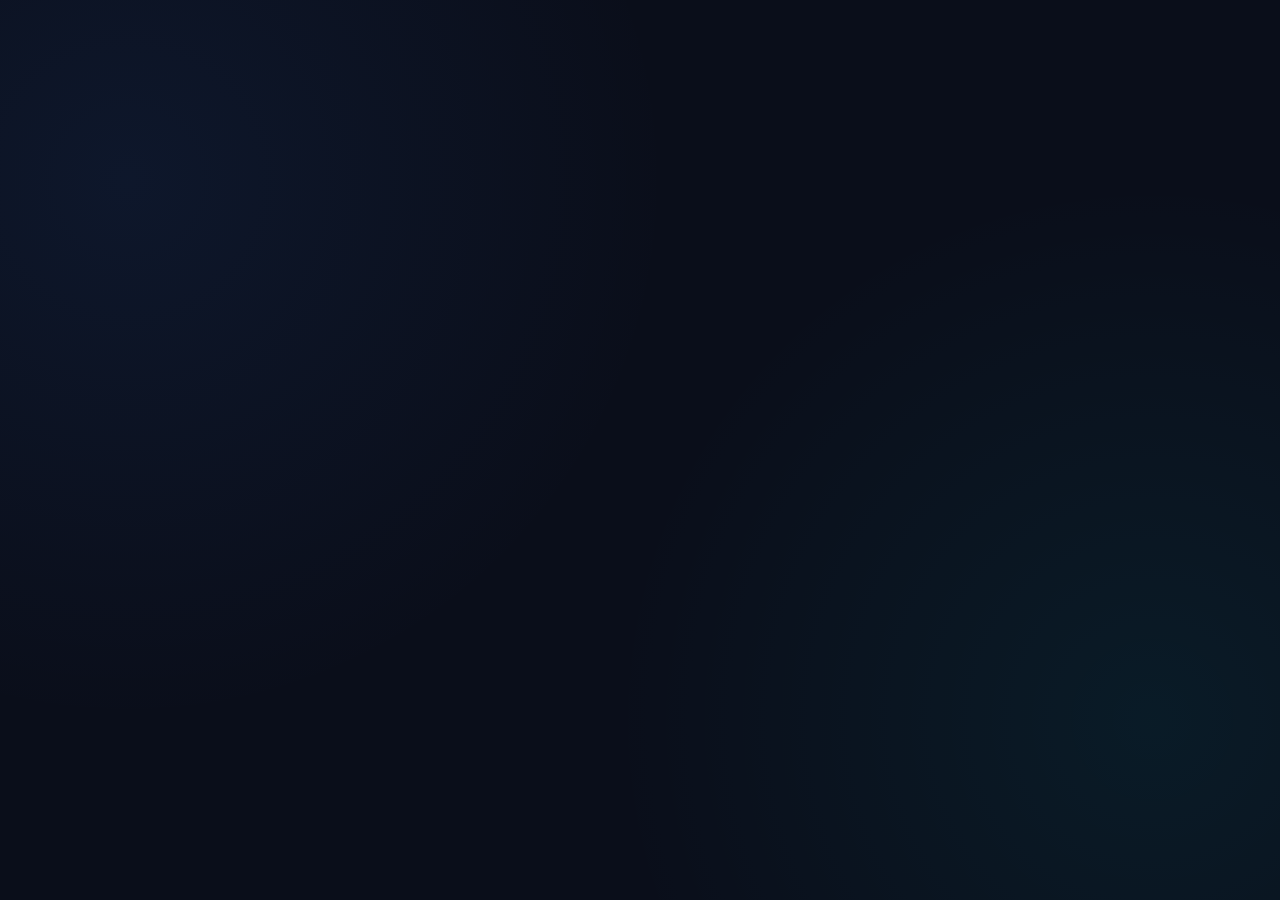
<file: dashboard/index.html>
<!DOCTYPE html>
<html lang="en">
<head>
  <meta charset="UTF-8">
  <meta name="viewport" content="width=device-width, initial-scale=1.0">
  <title>PhishGuard | Cyber Threat Dashboard</title>
  <!-- Google Fonts -->
  <link rel="preconnect" href="https://fonts.googleapis.com">
  <link rel="preconnect" href="https://fonts.gstatic.com" crossorigin>
  <link href="https://fonts.googleapis.com/css2?family=Inter:wght@300;400;500;600;700&family=Outfit:wght@400;500;600;700;800&display=swap" rel="stylesheet">
  
  <!-- Main Stylesheet -->
  <link rel="stylesheet" href="./src/index.css">
</head>
<body>
  <!-- Mount point for React -->
  <div id="root"></div>

  <!-- React ESM App -->
  <script type="module" src="./src/main.js"></script>
</body>
</html>
</file>
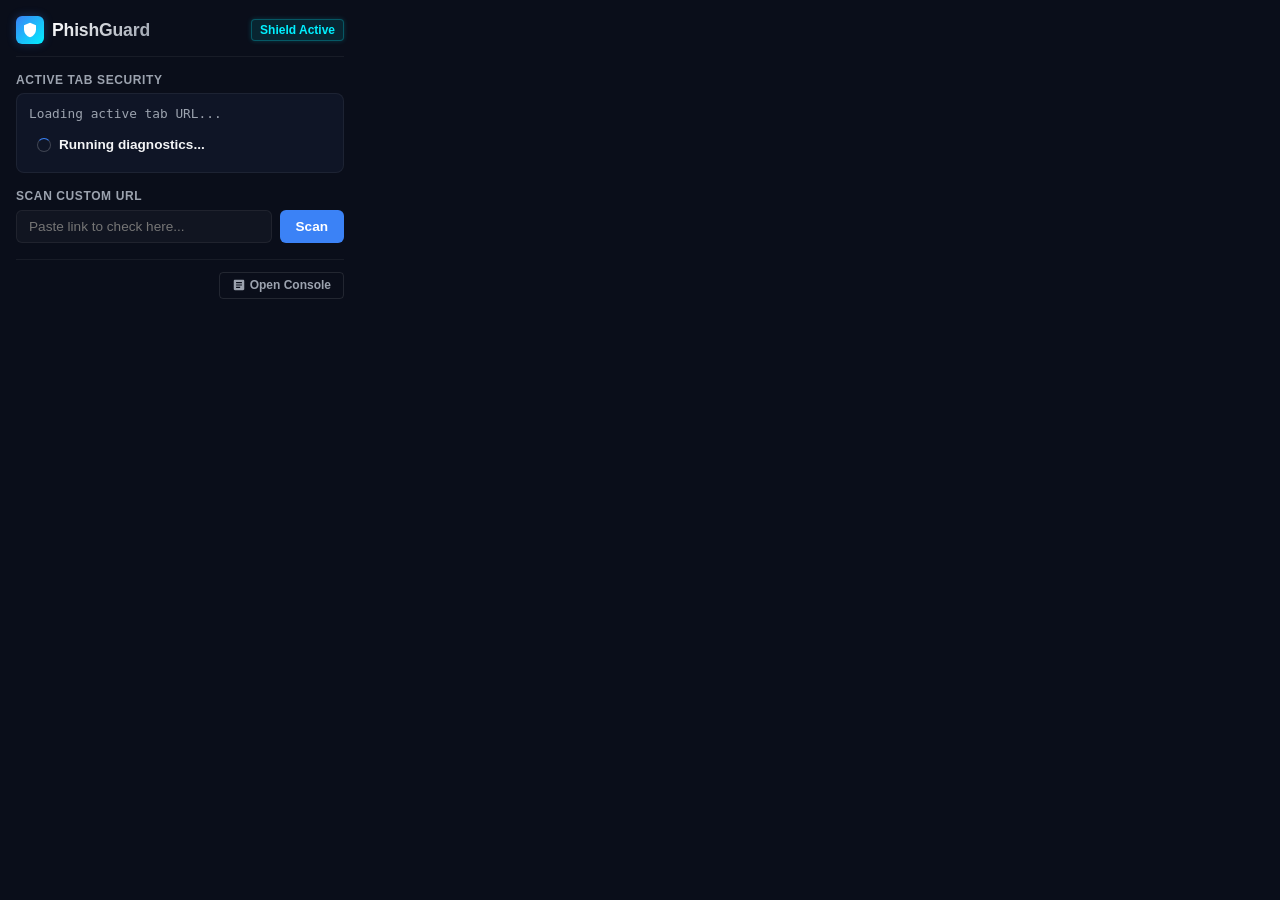
<file: extension/popup.html>
<!DOCTYPE html>
<html lang="en">
<head>
  <meta charset="UTF-8">
  <meta name="viewport" content="width=device-width, initial-scale=1.0">
  <title>PhishGuard Shield</title>
  <link rel="stylesheet" href="popup.css">
</head>
<body>
  <!-- Header -->
  <header class="header">
    <div class="logo-group">
      <div class="logo-icon">
        <svg viewBox="0 0 24 24"><path d="M12 1L3 5v6c0 5.55 3.84 10.74 9 12 5.16-1.26 9-6.45 9-12V5l-9-4z"/></svg>
      </div>
      <span class="logo-title">PhishGuard</span>
    </div>
    <span class="status-shield" id="shield-active">Shield Active</span>
  </header>

  <!-- Main Container -->
  <main class="content">
    
    <!-- Active Tab Diagnosis -->
    <div class="section active-tab-section">
      <div class="section-title">Active Tab Security</div>
      <div class="active-tab-card">
        <div class="tab-url-text" id="active-tab-url">Loading active tab URL...</div>
        <div class="tab-verdict-banner" id="active-tab-verdict">
          <span class="spinner inline-spinner" id="active-tab-spinner"></span>
          Running diagnostics...
        </div>
      </div>
    </div>

    <!-- Manual Checker -->
    <div class="section">
      <div class="section-title">Scan Custom URL</div>
      <form id="scan-form" class="scan-form">
        <input type="text" id="scan-input" class="scan-input" placeholder="Paste link to check here...">
        <button type="submit" id="scan-btn" class="scan-btn">Scan</button>
      </form>
    </div>

    <!-- Results Display -->
    <div id="result-box" class="result-box hidden">
      <div class="verdict-header">
        <span class="badge" id="result-badge">SAFE</span>
        <span class="verdict-reason" id="result-reason">Verified Brand Domain</span>
      </div>
      
      <div class="indicators-box hidden" id="indicators-box">
        <div class="box-subtitle">Threat Indicators:</div>
        <ul class="indicators-list" id="indicators-list"></ul>
      </div>

      <!-- AI explanations -->
      <div class="ai-explain-box hidden" id="ai-explain-box">
        <div class="ai-header-tag">
          <svg viewBox="0 0 24 24" width="14" height="14"><path d="M12 2C6.48 2 2 6.48 2 12s4.48 10 10 10 10-4.48 10-10S17.52 2 12 2zm1 17h-2v-2h2v2zm0-4h-2V7h2v8z"/></svg>
          PhishGuard AI Explanatory
        </div>
        <div class="ai-content-loader" id="ai-loader">
          <span class="spinner inline-spinner"></span> Generating explanation...
        </div>
        <div class="ai-content-body hidden" id="ai-body">
          <div class="ai-explain-section">
            <div class="ai-explain-label">Why:</div>
            <ul id="ai-why" class="ai-explain-list"></ul>
          </div>
          <div class="ai-explain-section">
            <div class="ai-explain-label">How:</div>
            <p id="ai-how" class="ai-explain-paragraph"></p>
          </div>
          <div class="ai-explain-section">
            <div class="ai-explain-label label-danger">Consequences:</div>
            <ul id="ai-what" class="ai-explain-list list-danger"></ul>
          </div>
        </div>
      </div>
    </div>
  </main>

  <!-- Footer Actions -->
  <footer class="footer">
    <button id="dashboard-btn" class="footer-btn">
      <svg viewBox="0 0 24 24" width="14" height="14"><path d="M19 3H5c-1.1 0-2 .9-2 2v14c0 1.1.9 2 2 2h14c1.1 0 2-.9 2-2V5c0-1.1-.9-2-2-2zm-5 14H7v-2h7v2zm3-4H7v-2h10v2zm0-4H7V7h10v2z"/></svg>
      Open Console
    </button>
  </footer>

  <script src="popup.js"></script>
</body>
</html>
</file>
<file: dashboard/src/index.css>
/* 
   PhishGuard Design System
   Sleek Dark Cyberpunk & Glassmorphic UI 
*/

:root {
  --bg-primary: #0a0e1a;
  --bg-secondary: #0f1526;
  --bg-glass: rgba(15, 21, 38, 0.7);
  --border-glass: rgba(255, 255, 255, 0.06);
  --border-glass-focus: rgba(255, 255, 255, 0.15);
  
  /* Status Colors */
  --color-safe: #00f0ff;
  --color-safe-glow: rgba(0, 240, 255, 0.35);
  --color-warning: #ffb700;
  --color-warning-glow: rgba(255, 183, 0, 0.35);
  --color-danger: #ff0055;
  --color-danger-glow: rgba(255, 0, 85, 0.35);
  
  /* Brand Accents */
  --accent-primary: #3b82f6;
  --accent-glow: rgba(59, 130, 246, 0.4);
  --text-primary: #f3f4f6;
  --text-secondary: #9ca3af;
  --text-muted: #6b7280;

  --font-heading: 'Outfit', sans-serif;
  --font-body: 'Inter', sans-serif;
}

/* Global Reset */
* {
  box-sizing: border-box;
  margin: 0;
  padding: 0;
}

body {
  background-color: var(--bg-primary);
  background-image: 
    radial-gradient(circle at 10% 20%, rgba(59, 130, 246, 0.08) 0%, transparent 40%),
    radial-gradient(circle at 90% 80%, rgba(0, 240, 255, 0.06) 0%, transparent 40%);
  color: var(--text-primary);
  font-family: var(--font-body);
  min-height: 100vh;
  overflow-x: hidden;
}

h1, h2, h3, h4, h5, h6 {
  font-family: var(--font-heading);
  letter-spacing: -0.025em;
  font-weight: 600;
}

/* Custom Scrollbar */
::-webkit-scrollbar {
  width: 8px;
  height: 8px;
}
::-webkit-scrollbar-track {
  background: var(--bg-primary);
}
::-webkit-scrollbar-thumb {
  background: rgba(255, 255, 255, 0.1);
  border-radius: 4px;
}
::-webkit-scrollbar-thumb:hover {
  background: rgba(255, 255, 255, 0.2);
}

/* App Layout */
.app-container {
  display: flex;
  min-height: 100vh;
}

/* Sidebar Styling */
.sidebar {
  width: 280px;
  background-color: var(--bg-secondary);
  border-right: 1px solid var(--border-glass);
  display: flex;
  flex-direction: column;
  padding: 2rem 1.5rem;
  flex-shrink: 0;
}

.logo-section {
  display: flex;
  align-items: center;
  gap: 0.75rem;
  margin-bottom: 3rem;
  padding-left: 0.5rem;
}

.logo-icon {
  width: 40px;
  height: 40px;
  background: linear-gradient(135deg, var(--accent-primary), var(--color-safe));
  border-radius: 10px;
  display: flex;
  align-items: center;
  justify-content: center;
  box-shadow: 0 0 15px var(--accent-glow);
}

.logo-icon svg {
  width: 22px;
  height: 22px;
  fill: #fff;
}

.logo-title {
  font-size: 1.5rem;
  font-weight: 800;
  background: linear-gradient(135deg, #fff, var(--text-secondary));
  -webkit-background-clip: text;
  -webkit-text-fill-color: transparent;
}

.sidebar-nav {
  display: flex;
  flex-direction: column;
  gap: 0.5rem;
  list-style: none;
}

.nav-item {
  width: 100%;
}

.nav-link {
  display: flex;
  align-items: center;
  gap: 1rem;
  padding: 0.85rem 1rem;
  color: var(--text-secondary);
  text-decoration: none;
  border-radius: 8px;
  font-weight: 500;
  transition: all 0.3s ease;
  cursor: pointer;
  border: 1px solid transparent;
}

.nav-link svg {
  width: 20px;
  height: 20px;
  fill: currentColor;
}

.nav-link:hover {
  color: var(--text-primary);
  background-color: rgba(255, 255, 255, 0.03);
}

.nav-link.active {
  color: #fff;
  background: rgba(59, 130, 246, 0.15);
  border-color: rgba(59, 130, 246, 0.3);
  box-shadow: 0 0 15px rgba(59, 130, 246, 0.1);
}

/* Main Panel */
.main-panel {
  flex-grow: 1;
  padding: 2.5rem;
  overflow-y: auto;
  max-height: 100vh;
}

.header-title {
  font-size: 2.25rem;
  font-weight: 800;
  margin-bottom: 0.5rem;
  background: linear-gradient(to right, #ffffff, #9ca3af);
  -webkit-background-clip: text;
  -webkit-text-fill-color: transparent;
}

.header-subtitle {
  color: var(--text-secondary);
  margin-bottom: 2.5rem;
  font-size: 1rem;
}

/* Glassmorphic Cards */
.card {
  background: var(--bg-glass);
  backdrop-filter: blur(16px);
  -webkit-backdrop-filter: blur(16px);
  border: 1px solid var(--border-glass);
  border-radius: 16px;
  padding: 1.5rem;
  margin-bottom: 1.5rem;
  box-shadow: 0 8px 32px 0 rgba(0, 0, 0, 0.37);
  transition: border-color 0.3s ease, box-shadow 0.3s ease;
}

.card:hover {
  border-color: rgba(255, 255, 255, 0.1);
}

.card-title {
  font-size: 1.25rem;
  font-weight: 600;
  margin-bottom: 1.25rem;
  display: flex;
  align-items: center;
  gap: 0.75rem;
}

.card-title svg {
  width: 24px;
  height: 24px;
}

/* Metrics Dashboard Grid */
.stats-grid {
  display: grid;
  grid-template-columns: repeat(auto-fit, minmax(220px, 1fr));
  gap: 1.5rem;
  margin-bottom: 2rem;
}

.stat-card {
  display: flex;
  align-items: center;
  gap: 1.25rem;
}

.stat-icon {
  width: 50px;
  height: 50px;
  border-radius: 12px;
  display: flex;
  align-items: center;
  justify-content: center;
  flex-shrink: 0;
}

.stat-info {
  display: flex;
  flex-direction: column;
}

.stat-label {
  color: var(--text-secondary);
  font-size: 0.85rem;
  font-weight: 500;
  margin-bottom: 0.25rem;
}

.stat-value {
  font-size: 1.75rem;
  font-weight: 700;
  font-family: var(--font-heading);
}

/* Metric Colors */
.stat-scanned .stat-icon {
  background: rgba(59, 130, 246, 0.15);
  border: 1px solid rgba(59, 130, 246, 0.3);
  color: var(--accent-primary);
}
.stat-malicious .stat-icon {
  background: rgba(255, 0, 85, 0.15);
  border: 1px solid rgba(255, 0, 85, 0.3);
  color: var(--color-danger);
}
.stat-suspicious .stat-icon {
  background: rgba(255, 183, 0, 0.15);
  border: 1px solid rgba(255, 183, 0, 0.3);
  color: var(--color-warning);
}
.stat-safe .stat-icon {
  background: rgba(0, 240, 255, 0.15);
  border: 1px solid rgba(0, 240, 255, 0.3);
  color: var(--color-safe);
}

/* Overview Layout */
.overview-layout {
  display: grid;
  grid-template-columns: 350px 1fr;
  gap: 1.5rem;
}

/* Gauge Meter Chart */
.gauge-container {
  display: flex;
  flex-direction: column;
  align-items: center;
  justify-content: center;
  padding: 2rem 1.5rem;
  text-align: center;
}

.gauge-svg {
  position: relative;
  width: 180px;
  height: 180px;
}

.gauge-track {
  fill: none;
  stroke: rgba(255, 255, 255, 0.05);
  stroke-width: 14;
}

.gauge-fill {
  fill: none;
  stroke: var(--color-safe);
  stroke-width: 14;
  stroke-linecap: round;
  transform: rotate(-90deg);
  transform-origin: 50% 50%;
  transition: stroke-dasharray 0.8s ease-out, stroke 0.8s ease;
  filter: drop-shadow(0 0 6px var(--color-safe-glow));
}

.gauge-value {
  position: absolute;
  top: 50%;
  left: 50%;
  transform: translate(-50%, -50%);
  display: flex;
  flex-direction: column;
  align-items: center;
}

.gauge-number {
  font-size: 2.75rem;
  font-weight: 800;
  font-family: var(--font-heading);
}

.gauge-label {
  font-size: 0.75rem;
  text-transform: uppercase;
  color: var(--text-secondary);
  letter-spacing: 0.1em;
}

.gauge-desc {
  font-size: 0.95rem;
  margin-top: 1.5rem;
  font-weight: 600;
}

/* URL & Email Scan UI */
.input-container {
  display: flex;
  flex-direction: column;
  gap: 0.75rem;
  margin-bottom: 1.5rem;
}

.input-label {
  font-size: 0.9rem;
  font-weight: 600;
  color: var(--text-secondary);
}

.url-input-wrapper {
  display: flex;
  gap: 0.75rem;
}

.input-text {
  flex-grow: 1;
  background: rgba(255, 255, 255, 0.03);
  border: 1px solid var(--border-glass);
  border-radius: 10px;
  padding: 0.9rem 1.2rem;
  color: #fff;
  font-family: var(--font-body);
  font-size: 1rem;
  transition: all 0.3s ease;
}

.input-text:focus {
  outline: none;
  border-color: var(--accent-primary);
  background: rgba(255, 255, 255, 0.06);
  box-shadow: 0 0 10px rgba(59, 130, 246, 0.15);
}

.input-textarea {
  min-height: 180px;
  resize: vertical;
}

.btn-primary {
  background: linear-gradient(135deg, var(--accent-primary), #1d4ed8);
  border: none;
  border-radius: 10px;
  color: #fff;
  padding: 0.9rem 2rem;
  font-size: 1rem;
  font-weight: 600;
  font-family: var(--font-heading);
  cursor: pointer;
  transition: all 0.3s ease;
  box-shadow: 0 4px 15px rgba(59, 130, 246, 0.3);
  display: flex;
  align-items: center;
  gap: 0.5rem;
  white-space: nowrap;
}

.btn-primary:hover {
  transform: translateY(-1px);
  box-shadow: 0 6px 20px rgba(59, 130, 246, 0.5);
}

.btn-primary:disabled {
  opacity: 0.6;
  cursor: not-allowed;
  transform: none;
  box-shadow: none;
}

/* Threat Result Panels */
.result-banner {
  border-radius: 12px;
  padding: 1.25rem 1.5rem;
  margin-bottom: 1.5rem;
  display: flex;
  align-items: center;
  gap: 1.25rem;
  animation: slideIn 0.3s ease;
  border: 1px solid transparent;
}

.result-banner-safe {
  background: rgba(0, 240, 255, 0.08);
  border-color: rgba(0, 240, 255, 0.25);
}

.result-banner-suspicious {
  background: rgba(255, 183, 0, 0.08);
  border-color: rgba(255, 183, 0, 0.25);
}

.result-banner-malicious {
  background: rgba(255, 0, 85, 0.08);
  border-color: rgba(255, 0, 85, 0.25);
  animation: pulseWarning 2s infinite alternate;
}

.result-banner-icon {
  width: 44px;
  height: 44px;
  border-radius: 50%;
  display: flex;
  align-items: center;
  justify-content: center;
  flex-shrink: 0;
}

.result-banner-safe .result-banner-icon { background: rgba(0, 240, 255, 0.15); color: var(--color-safe); }
.result-banner-suspicious .result-banner-icon { background: rgba(255, 183, 0, 0.15); color: var(--color-warning); }
.result-banner-malicious .result-banner-icon { background: rgba(255, 0, 85, 0.15); color: var(--color-danger); }

.result-banner-icon svg {
  width: 24px;
  height: 24px;
  fill: currentColor;
}

.result-banner-info h3 {
  font-size: 1.15rem;
  margin-bottom: 0.25rem;
}

.result-banner-info p {
  font-size: 0.9rem;
  opacity: 0.8;
}

/* Indicators and Link Lists */
.details-list {
  list-style: none;
  display: flex;
  flex-direction: column;
  gap: 0.5rem;
  margin-top: 0.75rem;
}

.details-item {
  display: flex;
  align-items: flex-start;
  gap: 0.5rem;
  font-size: 0.925rem;
  color: var(--text-secondary);
}

.details-item::before {
  content: "•";
  color: var(--accent-primary);
  font-weight: bold;
}

.email-links-table {
  width: 100%;
  border-collapse: collapse;
  margin-top: 1rem;
}

.email-links-table th, .email-links-table td {
  text-align: left;
  padding: 0.75rem 1rem;
  border-bottom: 1px solid var(--border-glass);
  font-size: 0.9rem;
}

.email-links-table th {
  color: var(--text-secondary);
  font-weight: 600;
  background: rgba(255, 255, 255, 0.01);
}

.badge {
  display: inline-block;
  padding: 0.25rem 0.6rem;
  border-radius: 50px;
  font-size: 0.75rem;
  font-weight: 700;
  text-transform: uppercase;
}

.badge-safe { background: rgba(0, 240, 255, 0.15); color: var(--color-safe); border: 1px solid rgba(0, 240, 255, 0.3); }
.badge-suspicious { background: rgba(255, 183, 0, 0.15); color: var(--color-warning); border: 1px solid rgba(255, 183, 0, 0.3); }
.badge-malicious { background: rgba(255, 0, 85, 0.15); color: var(--color-danger); border: 1px solid rgba(255, 0, 85, 0.3); }

/* AI Explanation Box */
.ai-box {
  margin-top: 2rem;
  border-left: 3px solid var(--accent-primary);
  padding-left: 1.5rem;
  background: rgba(59, 130, 246, 0.02);
  border-radius: 0 12px 12px 0;
  padding: 1.5rem;
}

.ai-header {
  font-family: var(--font-heading);
  font-size: 1.1rem;
  font-weight: 700;
  color: var(--accent-primary);
  display: flex;
  align-items: center;
  gap: 0.5rem;
  margin-bottom: 1rem;
}

.ai-header svg {
  width: 20px;
  height: 20px;
  fill: currentColor;
}

.ai-section {
  margin-bottom: 1.25rem;
}

.ai-section-title {
  font-size: 0.95rem;
  font-weight: 600;
  color: var(--text-primary);
  margin-bottom: 0.5rem;
  text-transform: uppercase;
  letter-spacing: 0.05em;
}

.ai-body-text {
  font-size: 0.925rem;
  color: var(--text-secondary);
  line-height: 1.6;
}

.ai-bullets {
  list-style: none;
  display: flex;
  flex-direction: column;
  gap: 0.4rem;
}

.ai-bullets li {
  font-size: 0.925rem;
  color: var(--text-secondary);
  position: relative;
  padding-left: 1.25rem;
}

.ai-bullets li::before {
  content: "→";
  position: absolute;
  left: 0;
  color: var(--accent-primary);
}

.ai-bullets-danger li::before {
  color: var(--color-danger);
}

/* History Log Table */
.logs-table-wrapper {
  overflow-x: auto;
}

.logs-table {
  width: 100%;
  border-collapse: collapse;
}

.logs-table th, .logs-table td {
  padding: 1rem;
  text-align: left;
  border-bottom: 1px solid var(--border-glass);
}

.logs-table th {
  color: var(--text-secondary);
  font-weight: 600;
  font-size: 0.85rem;
  text-transform: uppercase;
}

.logs-table td {
  font-size: 0.9rem;
}

.logs-table tr:hover td {
  background-color: rgba(255, 255, 255, 0.01);
}

/* Settings Form elements */
.form-group {
  margin-bottom: 1.5rem;
}

.form-group label {
  display: block;
  font-size: 0.9rem;
  font-weight: 600;
  color: var(--text-secondary);
  margin-bottom: 0.5rem;
}

.form-helper {
  font-size: 0.8rem;
  color: var(--text-muted);
  margin-top: 0.25rem;
}

.toggle-group {
  display: flex;
  align-items: center;
  justify-content: space-between;
  padding: 1rem 0;
  border-bottom: 1px solid var(--border-glass);
}

.toggle-label-section {
  display: flex;
  flex-direction: column;
  gap: 0.25rem;
}

.toggle-title {
  font-size: 1rem;
  font-weight: 600;
}

.toggle-desc {
  font-size: 0.85rem;
  color: var(--text-secondary);
}

/* Toggle Switch Checkbox */
.switch {
  position: relative;
  display: inline-block;
  width: 50px;
  height: 26px;
}

.switch input { 
  opacity: 0;
  width: 0;
  height: 0;
}

.slider {
  position: absolute;
  cursor: pointer;
  top: 0;
  left: 0;
  right: 0;
  bottom: 0;
  background-color: rgba(255, 255, 255, 0.1);
  transition: .4s;
  border-radius: 34px;
}

.slider:before {
  position: absolute;
  content: "";
  height: 18px;
  width: 18px;
  left: 4px;
  bottom: 4px;
  background-color: white;
  transition: .4s;
  border-radius: 50%;
}

input:checked + .slider {
  background-color: var(--accent-primary);
}

input:checked + .slider:before {
  transform: translateX(24px);
}

/* Loading Spinners */
.spinner {
  width: 20px;
  height: 20px;
  border: 2px solid rgba(255, 255, 255, 0.3);
  border-top-color: white;
  border-radius: 50%;
  animation: spin 0.8s linear infinite;
}

/* Keyframe Animations */
@keyframes spin {
  to { transform: rotate(360deg); }
}

@keyframes slideIn {
  from { transform: translateY(10px); opacity: 0; }
  to { transform: translateY(0); opacity: 1; }
}

@keyframes pulseWarning {
  0% { box-shadow: 0 0 5px rgba(255, 0, 85, 0.1); }
  100% { box-shadow: 0 0 15px rgba(255, 0, 85, 0.35); }
}

@media (max-width: 1024px) {
  .overview-layout {
    grid-template-columns: 1fr;
  }
  
  .app-container {
    flex-direction: column;
  }
  
  .sidebar {
    width: 100%;
    border-right: none;
    border-bottom: 1px solid var(--border-glass);
    padding: 1.5rem;
  }
  
  .logo-section {
    margin-bottom: 1.5rem;
  }
  
  .sidebar-nav {
    flex-direction: row;
    flex-wrap: wrap;
  }
  
  .nav-item {
    width: auto;
  }
}
</file>
<file: extension/popup.css>
/* 
   PhishGuard Shield Popup Styling
   Compact Cyber-Security Theme
*/

:root {
  --bg-primary: #0a0e1a;
  --bg-secondary: #0f1526;
  --border-color: rgba(255, 255, 255, 0.06);
  
  --color-safe: #00f0ff;
  --color-safe-glow: rgba(0, 240, 255, 0.2);
  --color-warning: #ffb700;
  --color-warning-glow: rgba(255, 183, 0, 0.2);
  --color-danger: #ff0055;
  --color-danger-glow: rgba(255, 0, 85, 0.2);
  
  --accent-primary: #3b82f6;
  --text-primary: #f3f4f6;
  --text-secondary: #9ca3af;
  --text-muted: #6b7280;
}

* {
  box-sizing: border-box;
  margin: 0;
  padding: 0;
}

body {
  width: 360px;
  background-color: var(--bg-primary);
  font-family: -apple-system, BlinkMacSystemFont, "Segoe UI", Roboto, Helvetica, Arial, sans-serif;
  color: var(--text-primary);
  padding: 1rem;
  overflow-y: auto;
}

/* Header */
.header {
  display: flex;
  align-items: center;
  justify-content: space-between;
  border-bottom: 1px solid var(--border-color);
  padding-bottom: 0.75rem;
  margin-bottom: 1rem;
}

.logo-group {
  display: flex;
  align-items: center;
  gap: 0.5rem;
}

.logo-icon {
  width: 28px;
  height: 28px;
  background: linear-gradient(135deg, var(--accent-primary), var(--color-safe));
  border-radius: 6px;
  display: flex;
  align-items: center;
  justify-content: center;
  box-shadow: 0 0 10px rgba(59, 130, 246, 0.3);
}

.logo-icon svg {
  width: 16px;
  height: 16px;
  fill: #fff;
}

.logo-title {
  font-size: 1.1rem;
  font-weight: 700;
  letter-spacing: -0.01em;
  background: linear-gradient(135deg, #fff, var(--text-secondary));
  -webkit-background-clip: text;
  -webkit-text-fill-color: transparent;
}

.status-shield {
  font-size: 0.75rem;
  background: rgba(0, 240, 255, 0.1);
  color: var(--color-safe);
  border: 1px solid rgba(0, 240, 255, 0.25);
  padding: 0.2rem 0.5rem;
  border-radius: 4px;
  font-weight: 600;
  box-shadow: 0 0 5px var(--color-safe-glow);
}

/* Section Containers */
.section {
  margin-bottom: 1rem;
}

.section-title {
  font-size: 0.75rem;
  font-weight: 700;
  text-transform: uppercase;
  color: var(--text-secondary);
  letter-spacing: 0.05em;
  margin-bottom: 0.4rem;
}

/* Active Tab Display */
.active-tab-card {
  background: var(--bg-secondary);
  border: 1px solid var(--border-color);
  border-radius: 8px;
  padding: 0.75rem;
}

.tab-url-text {
  font-size: 0.8rem;
  font-family: monospace;
  color: var(--text-secondary);
  white-space: nowrap;
  overflow: hidden;
  text-overflow: ellipsis;
  margin-bottom: 0.5rem;
}

.tab-verdict-banner {
  border-radius: 6px;
  padding: 0.5rem;
  font-size: 0.85rem;
  font-weight: 600;
  display: flex;
  align-items: center;
  gap: 0.5rem;
}

.tab-verdict-banner.safe { background: rgba(0, 240, 255, 0.08); border: 1px solid rgba(0, 240, 255, 0.2); color: var(--color-safe); }
.tab-verdict-banner.suspicious { background: rgba(255, 183, 0, 0.08); border: 1px solid rgba(255, 183, 0, 0.2); color: var(--color-warning); }
.tab-verdict-banner.malicious { background: rgba(255, 0, 85, 0.08); border: 1px solid rgba(255, 0, 85, 0.2); color: var(--color-danger); }

/* Form Scanners */
.scan-form {
  display: flex;
  gap: 0.5rem;
}

.scan-input {
  flex-grow: 1;
  background: rgba(255, 255, 255, 0.03);
  border: 1px solid var(--border-color);
  border-radius: 6px;
  color: white;
  padding: 0.5rem 0.75rem;
  font-size: 0.85rem;
}

.scan-input:focus {
  outline: none;
  border-color: var(--accent-primary);
}

.scan-btn {
  background: var(--accent-primary);
  border: none;
  border-radius: 6px;
  color: white;
  font-weight: 600;
  padding: 0 1rem;
  cursor: pointer;
  font-size: 0.85rem;
  transition: opacity 0.2s;
}

.scan-btn:hover {
  opacity: 0.9;
}

/* Results Display Box */
.result-box {
  background: var(--bg-secondary);
  border: 1px solid var(--border-color);
  border-radius: 8px;
  padding: 0.85rem;
  margin-top: 1rem;
  animation: fadeIn 0.3s ease;
}

.verdict-header {
  display: flex;
  align-items: center;
  gap: 0.75rem;
  margin-bottom: 0.75rem;
}

.badge {
  display: inline-block;
  padding: 0.2rem 0.5rem;
  border-radius: 4px;
  font-size: 0.7rem;
  font-weight: 700;
  text-transform: uppercase;
  border: 1px solid transparent;
}

.badge.safe { background: rgba(0, 240, 255, 0.12); color: var(--color-safe); border-color: rgba(0, 240, 255, 0.25); }
.badge.suspicious { background: rgba(255, 183, 0, 0.12); color: var(--color-warning); border-color: rgba(255, 183, 0, 0.25); }
.badge.malicious { background: rgba(255, 0, 85, 0.12); color: var(--color-danger); border-color: rgba(255, 0, 85, 0.25); }

.verdict-reason {
  font-size: 0.85rem;
  font-weight: 600;
}

.box-subtitle {
  font-size: 0.75rem;
  font-weight: 700;
  color: var(--text-secondary);
  margin-bottom: 0.25rem;
}

.indicators-box {
  margin-top: 0.75rem;
  padding-top: 0.5rem;
  border-top: 1px solid rgba(255, 255, 255, 0.04);
}

.indicators-list {
  list-style: none;
  font-size: 0.8rem;
  color: var(--text-secondary);
}

.indicators-list li {
  position: relative;
  padding-left: 0.75rem;
  margin-bottom: 0.2rem;
}

.indicators-list li::before {
  content: "•";
  position: absolute;
  left: 0;
  color: var(--accent-primary);
}

/* AI Explanation Box inside Extension */
.ai-explain-box {
  margin-top: 1rem;
  padding-top: 0.75rem;
  border-top: 1px solid rgba(255, 255, 255, 0.04);
}

.ai-header-tag {
  font-size: 0.75rem;
  font-weight: 700;
  color: var(--accent-primary);
  display: flex;
  align-items: center;
  gap: 0.25rem;
  margin-bottom: 0.5rem;
  text-transform: uppercase;
}

.ai-header-tag svg {
  fill: currentColor;
}

.ai-content-loader {
  font-size: 0.8rem;
  color: var(--text-secondary);
  display: flex;
  align-items: center;
  gap: 0.5rem;
  padding: 0.5rem 0;
}

.ai-content-body {
  background: rgba(59, 130, 246, 0.02);
  border-left: 2px solid var(--accent-primary);
  padding: 0.5rem 0 0.5rem 0.75rem;
  border-radius: 0 4px 4px 0;
}

.ai-explain-section {
  margin-bottom: 0.5rem;
}

.ai-explain-label {
  font-size: 0.75rem;
  font-weight: 700;
  color: #fff;
  margin-bottom: 0.15rem;
}

.ai-explain-label.label-danger {
  color: var(--color-danger);
}

.ai-explain-paragraph {
  font-size: 0.775rem;
  color: var(--text-secondary);
  line-height: 1.4;
}

.ai-explain-list {
  list-style: none;
  font-size: 0.775rem;
}

.ai-explain-list li {
  position: relative;
  padding-left: 0.75rem;
  color: var(--text-secondary);
  margin-bottom: 0.15rem;
}

.ai-explain-list li::before {
  content: "→";
  position: absolute;
  left: 0;
  color: var(--accent-primary);
}

.ai-explain-list.list-danger li::before {
  color: var(--color-danger);
}

/* Footer Section */
.footer {
  border-top: 1px solid var(--border-color);
  padding-top: 0.75rem;
  margin-top: 1rem;
  display: flex;
  justify-content: flex-end;
}

.footer-btn {
  background: transparent;
  border: 1px solid rgba(255, 255, 255, 0.1);
  color: var(--text-secondary);
  border-radius: 4px;
  padding: 0.35rem 0.75rem;
  font-size: 0.75rem;
  cursor: pointer;
  display: flex;
  align-items: center;
  gap: 0.25rem;
  font-weight: 600;
  transition: all 0.2s;
}

.footer-btn:hover {
  color: white;
  border-color: rgba(255, 255, 255, 0.2);
  background: rgba(255, 255, 255, 0.02);
}

.footer-btn svg {
  fill: currentColor;
}

/* Helpers */
.hidden { display: none !important; }

.spinner {
  width: 14px;
  height: 14px;
  border: 1.5px solid rgba(255, 255, 255, 0.2);
  border-top-color: var(--accent-primary);
  border-radius: 50%;
  animation: spin 0.8s linear infinite;
  display: inline-block;
}

@keyframes spin {
  to { transform: rotate(360deg); }
}

@keyframes fadeIn {
  from { opacity: 0; transform: translateY(5px); }
  to { opacity: 1; transform: translateY(0); }
}
</file>
